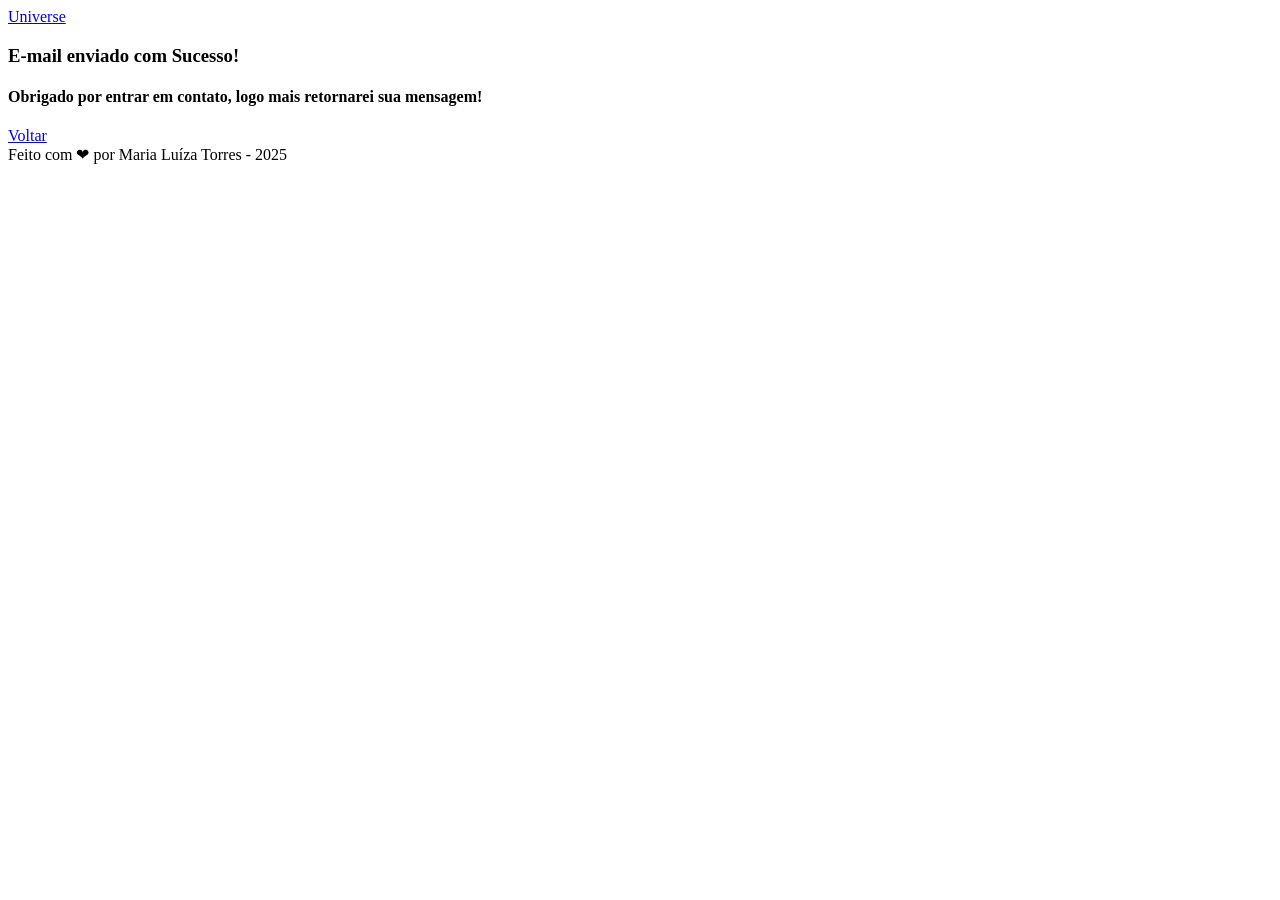
<file: success.html>
<!DOCTYPE html>
<html lang="pt-br">

<head>
    <meta charset="UTF-8">
    <meta name="viewport" content="width=device-width, initial-scale=1.0">
    <meta name="description" content="Projeto Portfólio do Maria, desenvolvedor web fullstack.">
    <meta name="author" content="Maria Luíza Torres">
    <meta name="keywords" content="portfólio, desenvolvedor, web, fullstack, Maria Luíza Torres, HTML, CSS, JavaScript">
    <link rel="icon" href="./assets/img/favicon.svg" />
    <title>Portfólio da Maria Luíza Torres</title>
</head>

<body>
    <!-- Cabeçalho da Página (header) -->
    <header>

        <!-- Div Conteudo do Cabeçalho -->
        <div id="header_content">

             <!-- Conteúdo do Cabeçalho -->
             <div id="menu_content_sucess">

                <!-- Hyperlink -->
                <a href="#">Universe</a>

            </div>

        </div>
    </header>

    <!-- Seção Principal da Página (main) -->
    <main>

        <!-- Seção Home -->
        <section id="home" >

            <!-- Texto da Seção Home -->
            <article id="home_texto" >

                <h1>E-mail enviado com Sucesso!</h1>
                <h4>Obrigado por entrar em contato, logo mais retornarei sua mensagem!</h4>

                <a class="botao" href="index.html">Voltar</a>

            </article>

        </section>

    </main>

    <!-- Rodapé da Página (footer) -->
    <footer>
        Feito com ❤ por Maria Luíza Torres - 2025
    </footer>

</body>

</html>
</file>
